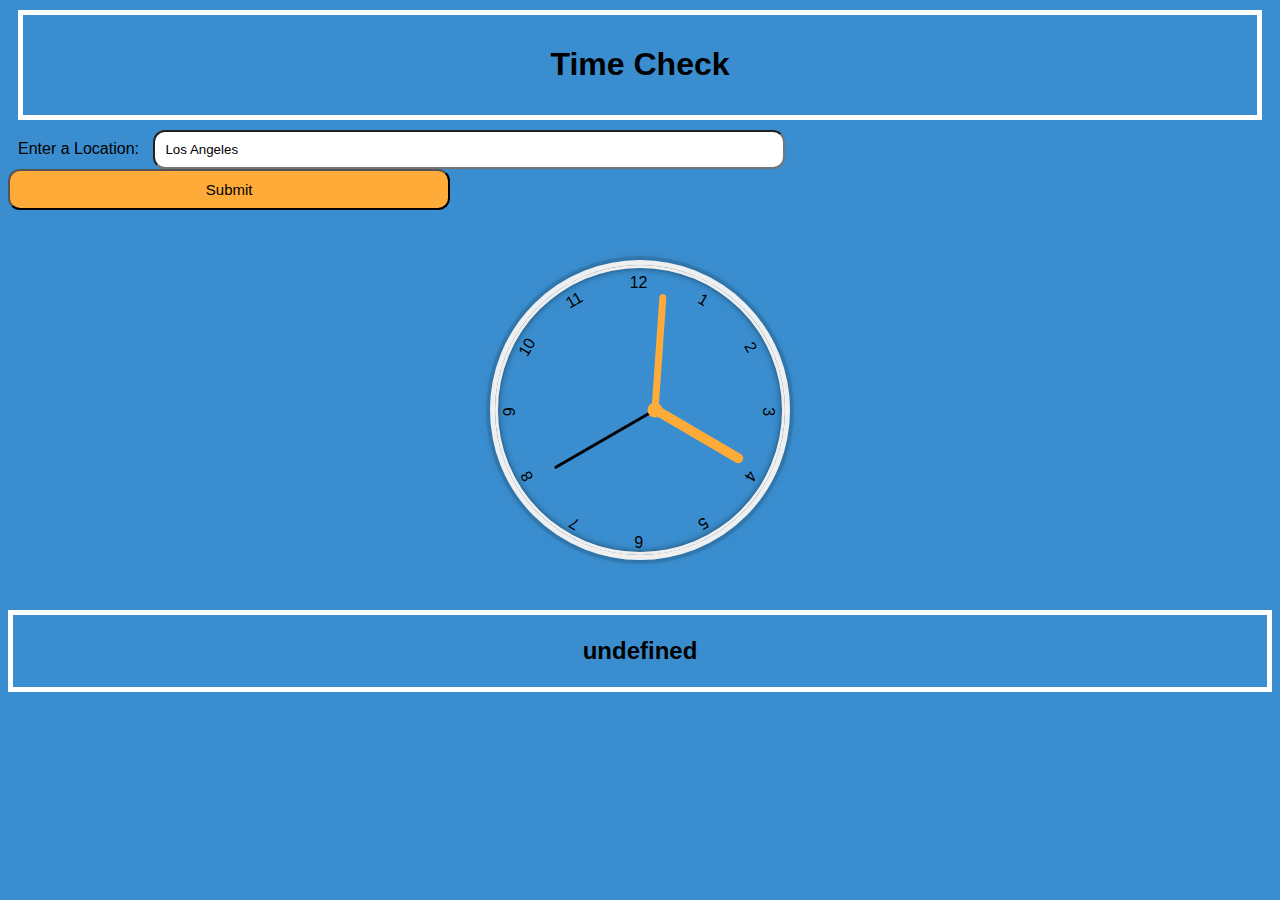
<file: Project 2/timeCheck.html>
<!DOCTYPE html>
<html lang="en">
  <head>
    <meta charset="UTF-8" />
    <meta name="viewport" content="width=device-width, initial-scale=1.0" />
    <link rel="stylesheet" href="style.css" />

    <title>Time Check</title>
  </head>
  <body>
    <header>
      <h1>Time Check</h1>
    </header>
    <div class="form" id="form">
      <form>
        <label class="label" for="cityName">Enter a Location:</label>
        <input type="text" id="location" name="city" value="Los Angeles" />
      </form>
      <button id="submit" class="btn">Submit</button>
    </div>

    <div class="clock">
      <div class="clockFace">
        <div class="hand hour" data-hour-hand></div>
        <div class="hand minute" data-min-hand></div>
        <div class="hand second" data-second-hand></div>
        <div class="number number1">1</div>
        <div class="number number2">2</div>
        <div class="number number3">3</div>
        <div class="number number4">4</div>
        <div class="number number5">5</div>
        <div class="number number6">6</div>
        <div class="number number7">7</div>
        <div class="number number8">8</div>
        <div class="number number9">9</div>
        <div class="number number10">10</div>
        <div class="number number11">11</div>
        <div class="number number12">12</div>
      </div>
    </div>

    <div id="outputTime"></div>

    <script src="main.js"></script>
  </body>
</html>
</file>
<file: Project 2/style.css>
*, *::after, *::before{
    box-sizing: border-box;
    font-family:Verdana, Geneva, Tahoma, sans-serif;
}

body {
    background-color: #3a8ecf;
}

header {
    margin: 10px;
    padding: 10px;
    border: 5px solid white;
    text-align: center;

}

.clock {
    position: relative;
    width: 300px;
    height: 300px;
    border: 5px solid #Efefef;
    border-radius: 50%;
    margin: 50px auto;
    padding: 2rem;
    box-shadow: 
        0 0 0 4px rgba(0,0,0,0.1),
        inset 0 0 0 3px #Efefef,
        inset 0 0 10px black,
        0 0 10px rgba(0,0,0,0.2);
}

.clock .number {
    --rotation: 0;
    position: absolute;
    width: 95%;
    height: 95%;
    bottom: 2%;
    left: 2%;
    text-align: center;
    transform: rotate(var(--rotation));
}
.clock .number1 { --rotation: 30deg;}
.clock .number2 { --rotation: 60deg;}
.clock .number3 { --rotation: 90deg;}
.clock .number4 { --rotation: 120deg;}
.clock .number5 { --rotation: 150deg;}
.clock .number6 { --rotation: 180deg;}
.clock .number7 { --rotation: 210deg;}
.clock .number8 { --rotation: 240deg;}
.clock .number9 { --rotation: 270deg;}
.clock .number10 { --rotation: 300deg;}
.clock .number11 { --rotation: 330deg;}

.clock .hand {
    background: #ffab3a;
    bottom: 50%;
    left: 55%;
    position: absolute;
    border-top-left-radius: 10px;
    border-top-right-radius: 10px;
    transform-origin: bottom;
    /*z-index: 15;*/
    transform: translateX(-50%) rotate(calc(var(--rotation) * 1deg));
    transition: all 0.05s;
    transition-timing-function: cubic-bezier(0.1, 2.7, 0.58, 1);
    color: #ffab3a;
}

.clock::after {
    content: '';
    position: absolute;
    background-color: #ffab3a;
    z-index: 11;
    width: 15px;
    height: 15px;
    top: 50%;
    left: 55%;
    transform: translate(-50%, -50%);
    border-radius: 50%;
}

.clock .hand.second {
    width: 3px;
    height: 40%;
    background-color: black;
}

.clock .hand.minute {
    width: 7px;
    height: 40%;
    background-color: #ffab3a;
}

.clock .hand.hour {
    width: 10px;
    height: 35%;
    background-color: #ffab3a;
}

.btn {
    background-color: #ffab3a;
    width: 35%;
    padding: 10px;
    border-radius: 12px;
    text-align: center;
    font-size: 15px;
    position: relative;
  }

  
  .label {
    padding: 10px;
    position: relative;
    
  }
  
  input {
    width: 50%;
    padding: 10px;
    border-radius: 12px;
  }

  #outputTime {
    margin: 0;
    padding: 2px;
    border: 5px solid white;
    text-align: center;
  }
</file>
